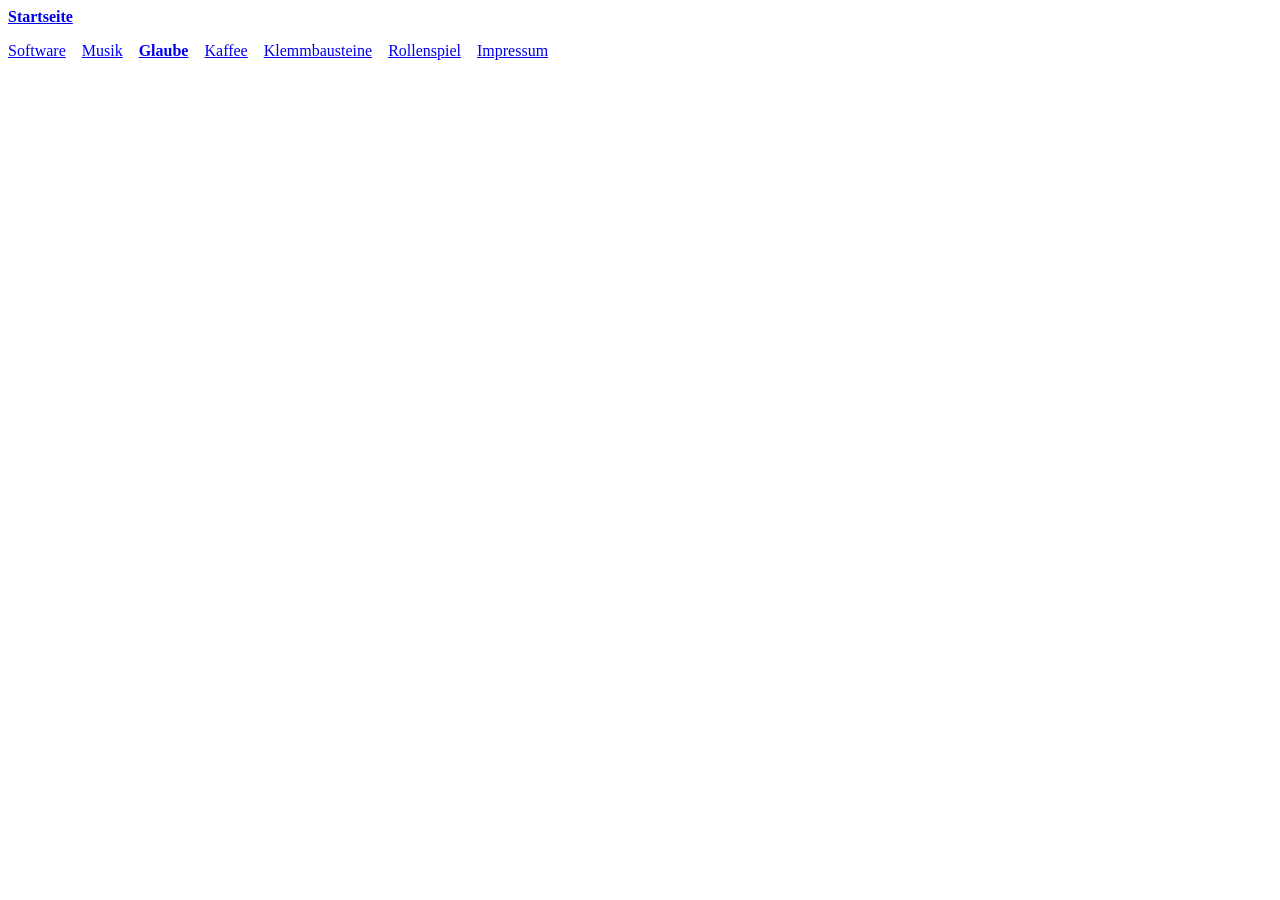
<file: glaube/index.html>
<!doctype html>
<html lang="de">
  <head>
    <meta charset="utf-8" />
    <script type="module">
      import "/lib/components/dps-navigation.js";
    </script>
  </head>
  <body>
    <dps-navigation></dps-navigation>
  </body>
</html>
</file>
